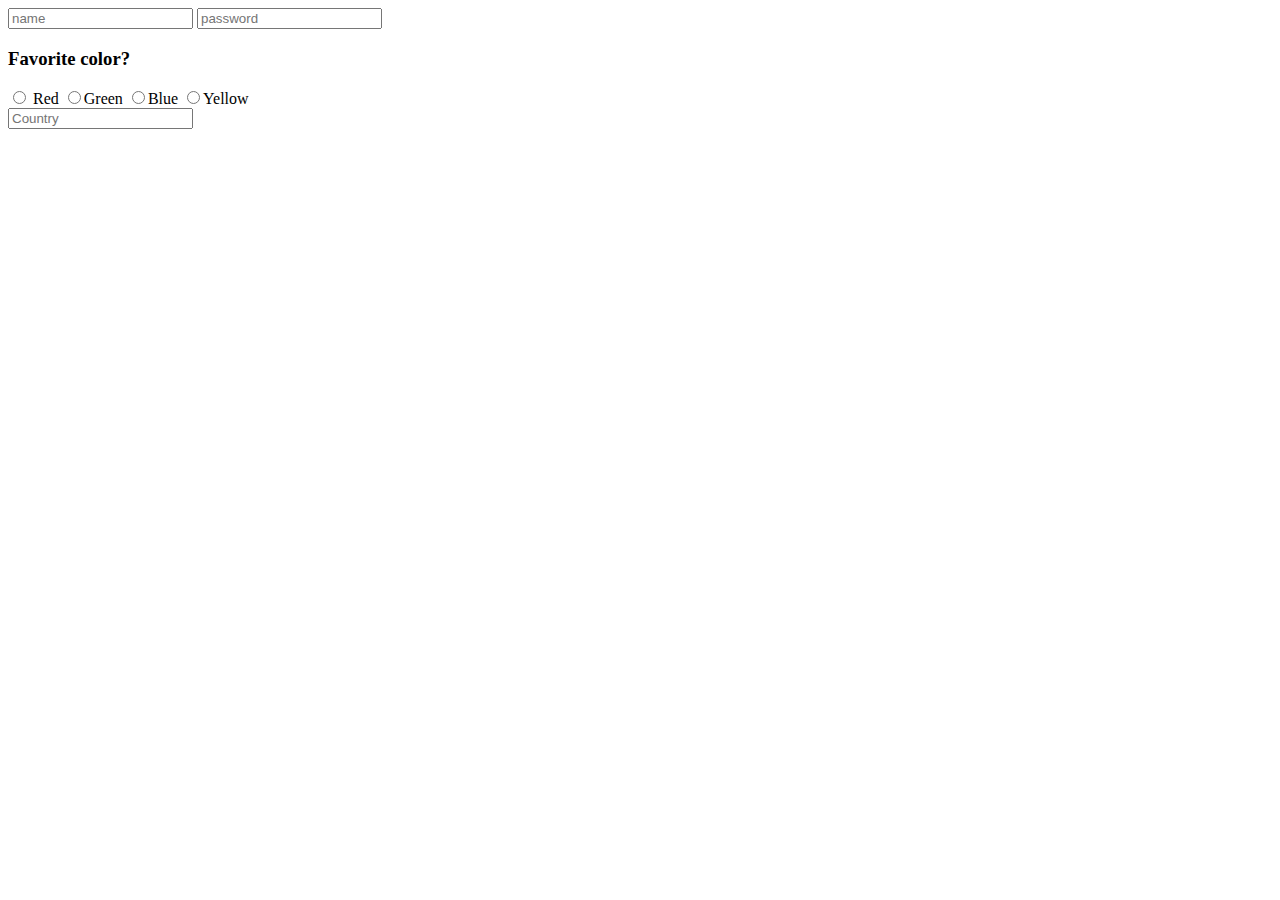
<file: datalist.html>
<!DOCTYPE html>
<html lang="en">
<head>
    <meta charset="UTF-8">
    <meta name="viewport" content="width=device-width, initial-scale=1.0">
    <meta http-equiv="X-UA-Compatible" content="ie=edge">
    <title>Datalist</title>
</head>
<body>
    <form>
        <div>
            <input type="text" name="name" placeholder="name">
            <input type="password" name="password" placeholder="password">
        </div>
        <div>
            <h3>Favorite color?</h3>
            <input name="color" type="radio" value="Red"> Red
            <input name="color" type="radio" value="Green">Green
            <input name="color" type="radio" value="Blue">Blue
            <input name="color" type="radio" value="Yellow">Yellow
        </div>
        <div>
            <input type="text" name="country" list="countries" placeholder="Country">
            <datalist id="countries">
                <option value="">Please choose an option</option>
                <option value="Addis Ababa">Addis Ababa</option>
                <option value="Gondor">Gondor</option>
                <option value="Bahir Dar">Bahir Dar</option>
                <option value="Mekele">Mekele</option>
                <option value="Welega">Welega</option>
                <option value="Dredawa">Dredawa</option>
            </datalist>
        </div>
    </form>
</body>
</html>
</file>
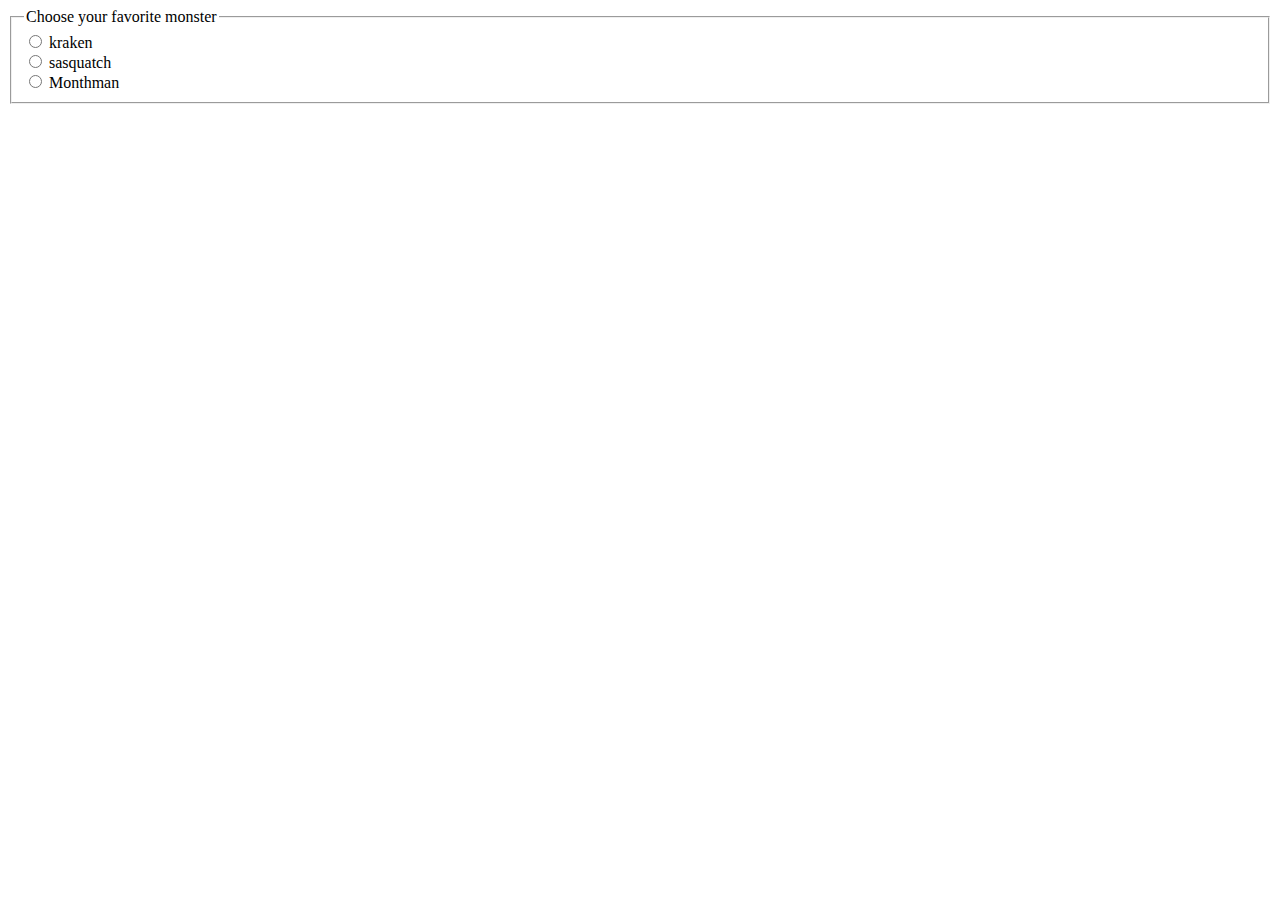
<file: fieldset.html>
<!DOCTYPE html>
<html lang="en">
<head>
    <meta charset="UTF-8">
    <meta name="viewport" content="width=device-width, initial-scale=1.0">
    <meta http-equiv="X-UA-Compatible" content="ie=edge">
    <title>fieldset</title>
</head>
<body>
    <form>
        <fieldset>
            <legend>Choose your favorite monster</legend>
            <input type="radio" id="kraken" name="monster">
            <label for="kraken">kraken</label> <br/>
            <input type="radio" id="sasquatch" name="monster">
            <label for="sasquatch">sasquatch</label> <br/>
            <input type="radio" id="mothman" name="monster">
            <label for="monthman">Monthman</label>
        </fieldset>
    </form>
</body>
</html>
</file>
